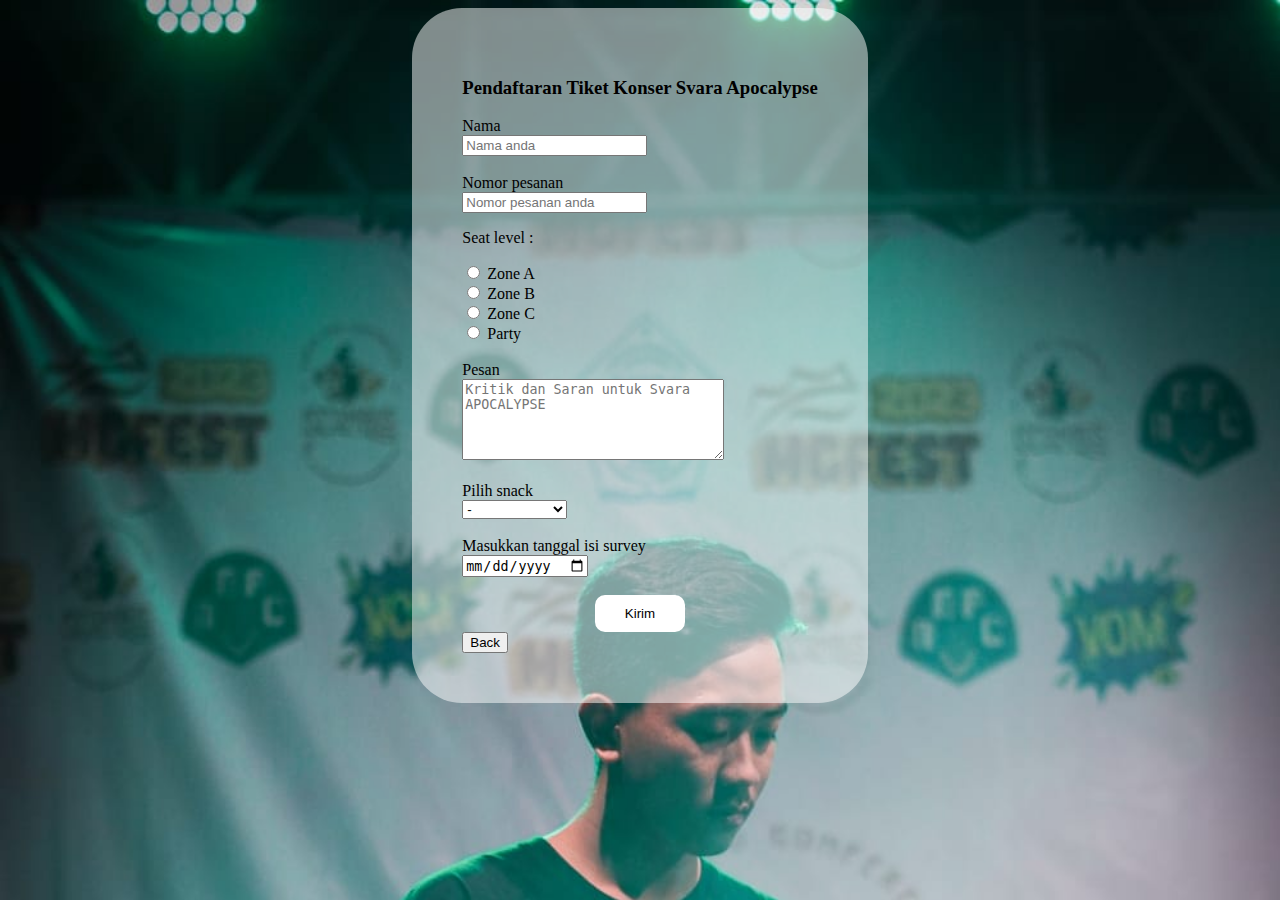
<file: form.html>
<!doctype html>
<html lang="en">
  <head>
    <meta charset="utf-8">
    <meta name="viewport" content="width=device-width, initial-scale=1">
    <title>Form Survey</title>
    <link href="https://cdn.jsdelivr.net/npm/bootstrap@5.3.0/dist/css/bootstrap.min.css" rel="stylesheet" integrity="sha384-9ndCyUaIbzAi2FUVXJi0CjmCapSmO7SnpJef0486qhLnuZ2cdeRhO02iuK6FUUVM" crossorigin="anonymous">
    <link rel="stylesheet" href="form.css">
  </head>
  <body>
    <div class="container py-5">
        <div class="container-form">
            <div class="header">
                <h3>Pendaftaran Tiket Konser Svara Apocalypse</h3>
            </div>
            <form action="">
                <label for="nama">Nama</label><br>
                <input type="text" placeholder="Nama anda" id="nama"><br><br>
                <label for="nim">Nomor pesanan</label><br>
                <input type="text" placeholder="Nomor pesanan anda" id="nim"><br>
                <p class="pt-3">Seat level :</p>
                <input type="radio" name="peminatan" id="programming" value="programming">
                <label for="programming">Zone A</label><br>
                <input type="radio" name="peminatan" id="desain" value="desain">
                <label for="programming">Zone B</label><br>
                <input type="radio" name="peminatan" id="jaringan" value="jaringan">
                <label for="programming">Zone C</label><br>
                <input type="radio" name="peminatan" id="data" value="data">
                <label for="programming">Party</label><br><br>
                <label for="">Pesan</label><br>
                <textarea placeholder="Kritik dan Saran untuk Svara APOCALYPSE" name="alamat" id="alamat" cols="30" rows="5"></textarea><br><br>
                <label for="angkatan">Pilih snack</label><br>
                <select name="angkatan" id="angkatan">
                  <option value="none" selected>-</option>
                  <option value="2019">Bir</option>
                  <option value="2020">Jagung Bakar</option>
                  <option value="2021">Anggur</option>
                  <option value="2022">Komik</option>
                </select><br><br>
                <label for="tanggal">Masukkan tanggal isi survey</label><br>
                <input type="date" id="tanggal" name="tanggal" ><br><br>
                <div class="button">
                    <button type="submit" onclick="kirimData()">Kirim</button>
                </div>
            </form>
            <!--Button Back-->
            <a href="index.html">
                <div class="button-back pt-3 text-center">
                    <button type="button" class="btn btn-outline-dark">Back</button>
                </div>
            </a>
        </div>
    </div>
    <script src="https://cdn.jsdelivr.net/npm/bootstrap@5.3.0/dist/js/bootstrap.bundle.min.js" integrity="sha384-geWF76RCwLtnZ8qwWowPQNguL3RmwHVBC9FhGdlKrxdiJJigb/j/68SIy3Te4Bkz" crossorigin="anonymous"></script>
  </body>
</html>
</file>
<file: form.css>
.container {
    display: flex;
    flex-direction: column;
    align-items: center;
    justify-content: center;
    width: auto;
}

body{
    background-image: url(Background.jpg);
    background-size: cover;
}

.container-form{
    background-color: rgba(255, 255, 255, 0.5);
    padding: 50px;
    border-radius: 50px;
}

.button{
    display: flex;
    justify-content: center;
}

.button button{
    background-color: white;
    border: 10px white solid;
    border-radius: 10px;
    padding-left: 20px;
    padding-right: 20px;
}
</file>
